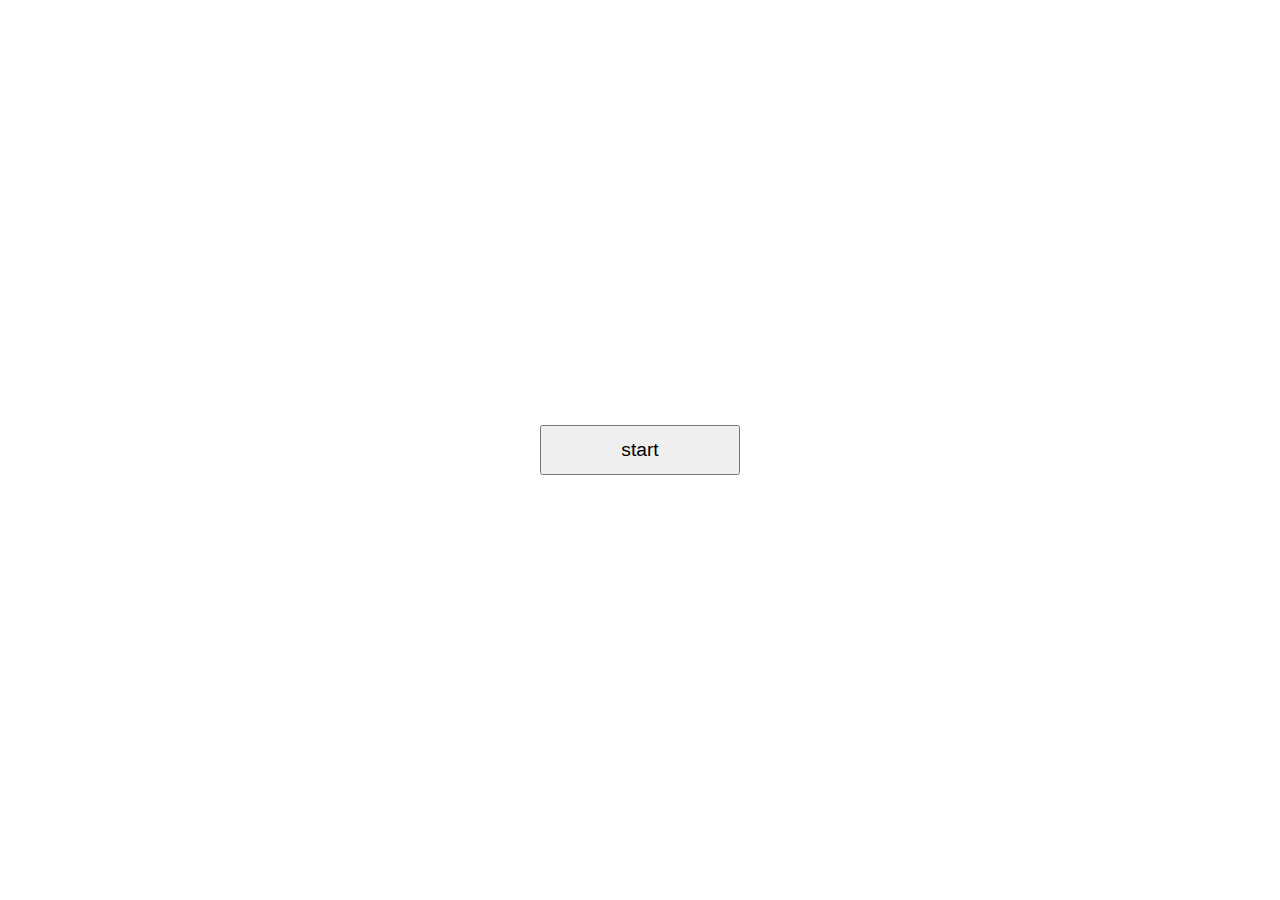
<file: index.html>
<!DOCTYPE html>
<html lang="en">
<head>
  <meta charset="UTF-8">
  <meta name="viewport" content="width=device-width, initial-scale=1.0">
  <title>Document</title>
  <link rel ='stylesheet' href="style2.css"/>
  

</head>
<body>
  <div>
    <a href ="game.html">
  <button type ="button">start</button>
  </a>
  </div>

</body>
</html>
</file>
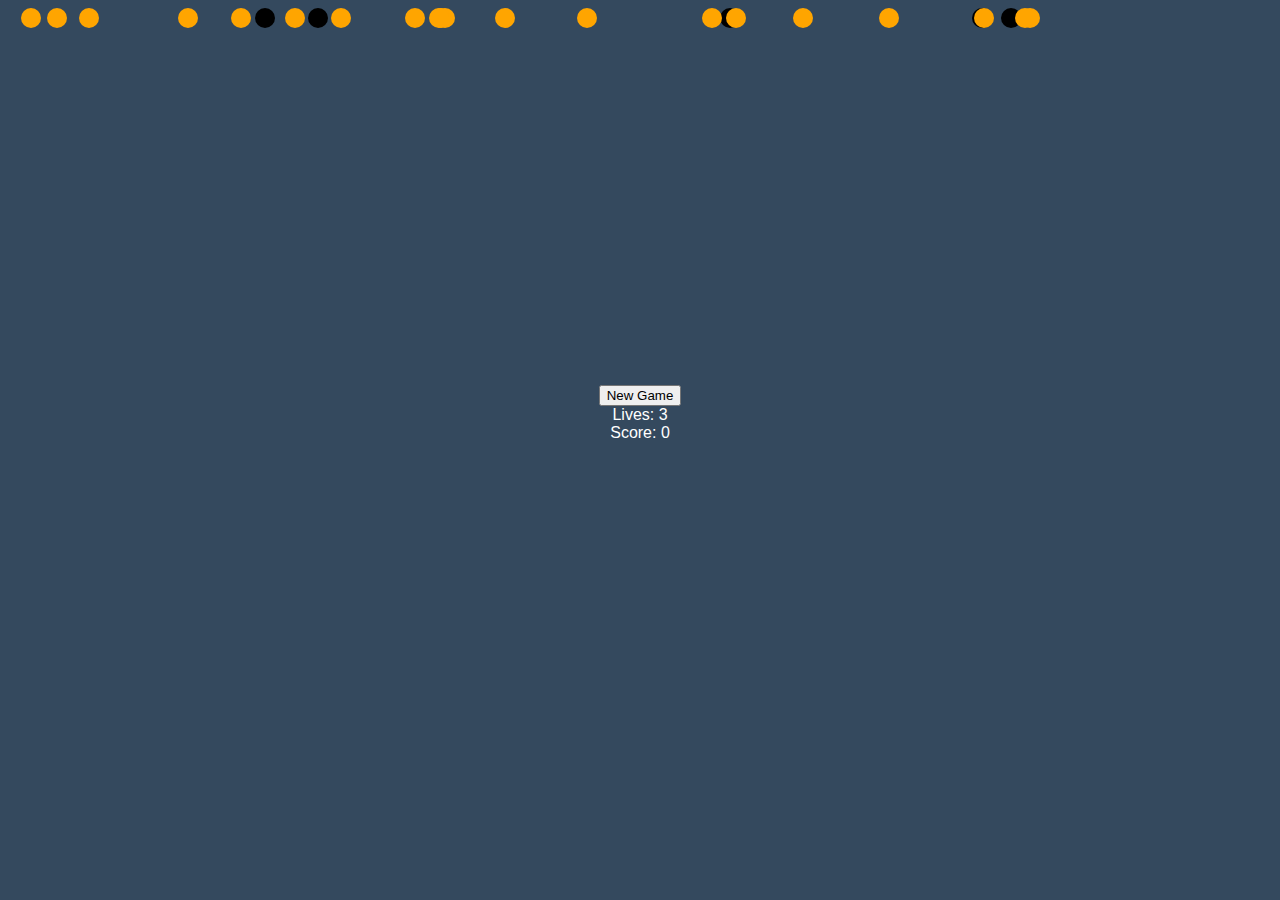
<file: game.html>
<!DOCTYPE html>
<html lang="en">
<head>
    <meta charset="UTF-8">
    <meta name="viewport" content="width=device-width, initial-scale=1.0">
    <title>Rabbit Jumper Game</title>
    <link rel="stylesheet" href="style.css">
</head>
<body>
    <main class="game">
        <div class="character" id="character"></div>
        <div class="obstacles" id="obstacles"></div>
      <div class="carrots" id="carrots"></div>
      <div id ="score"></div>
      <div id="lives">Lives: <span id="remaining-lives">3</span></div>
      <button id="new-game-button">New Game</button>
    </div>
    </main>

    <script src="game.js"></script>
</body>
</html>
</file>
<file: style2.css>
* {
  margin: 0;
  padding: 0;
}
body {
  background-image: url("https://t3.ftcdn.net/jpg/06/06/79/70/360_F_606797008_rGPPk6bFWDQydnX7g7w1w9dVVZ4mD22J.jpg");
  background-repeat: no-repeat;
  background-size: cover;
  justify-content: center;
  align-content: center;
}
div {
  display: flex;
  justify-content: center;
  align-items: center;
  height: 100vh;
  text-align: center;
}
button {
  width: 200px;
  height: 50px;
  font-size: 1.2em;
}
button:hover {
  background-color: red;
}
</file>
<file: style.css>
/* style.css */

body {
  background-color: #34495e;
  color: #fff;
  font-family: sans-serif;
}

.game {
  display: flex;
  flex-direction: column-reverse;
  justify-content: center;
  align-items: center;
  height: 90vh;
  position: relative; /* Add position relative to the game container */
}

.character {
  width: 30vmin;
  height: 30vmin;
  position: absolute;
  bottom: 0;
  left: 50%;
  transform: translateX(-50%);
  background-image: url("https://banner2.cleanpng.com/20200218/ypk/transparent-cartoon-rabbit-rabbits-and-hares-nose-hare-clipart-bunny-tranparent-png-and-other-clipart-pic5e5dabecb32d00.8488713715831971647339.jpg"); /* Add path to character image */
  background-size: cover;
  border-radius: 50%;
  background-repeat: no-repeat;
  transition: bottom 0.5s ease; /* Add smooth transition for character movement */
}
.carrot {
  width: 20px;
  height: 20px;
  border-radius: 50%;
  background-color: orange; /* Set carrot color */
  position: absolute;
  top: 0; /* Adjust the top position */
  left: 0;
  animation: fall 3s linear infinite; /* Adjust animation duration for slower falling */
}

.obstacle {
  width: 20px;
  height: 20px;
  background-color: black; /* Set carrot color */
  position: absolute;
  border-radius: 50%;
  top: 0; /* Adjust the top position */
  left: 0;
  animation: fall 6s linear infinite; /* Adjust animation duration for slower falling */
}
@keyframes fall {
  0% {
    top: -20vmin; /* Start from above the screen */
    opacity: 0; /* Start with no opacity */
    transform: rotate(0deg); /* Start with no rotation */
  }
  50% {
    opacity: 1; /* Increase opacity halfway through the animation */
    transform: rotate(360deg); /* Rotate the element during the fall */
  }
  100% {
    top: 100%; /* Fall down to the bottom of the screen */
    opacity: 0; /* Fade out at the end of the animation */
  }
}
/* Bump animation */
@keyframes bumpAnimation {
  0% {
    transform: translateY(0);
  }
  25% {
    transform: translateY(-10px);
  }
  50% {
    transform: translateY(0);
  }
  75% {
    transform: translateY(-5px);
  }
  100% {
    transform: translateY(0);
  }
}
/* Apply bump animation when the character collides with obstacles */
.character.bump {
  animation: bumpAnimation 0.5s;
}
</file>
